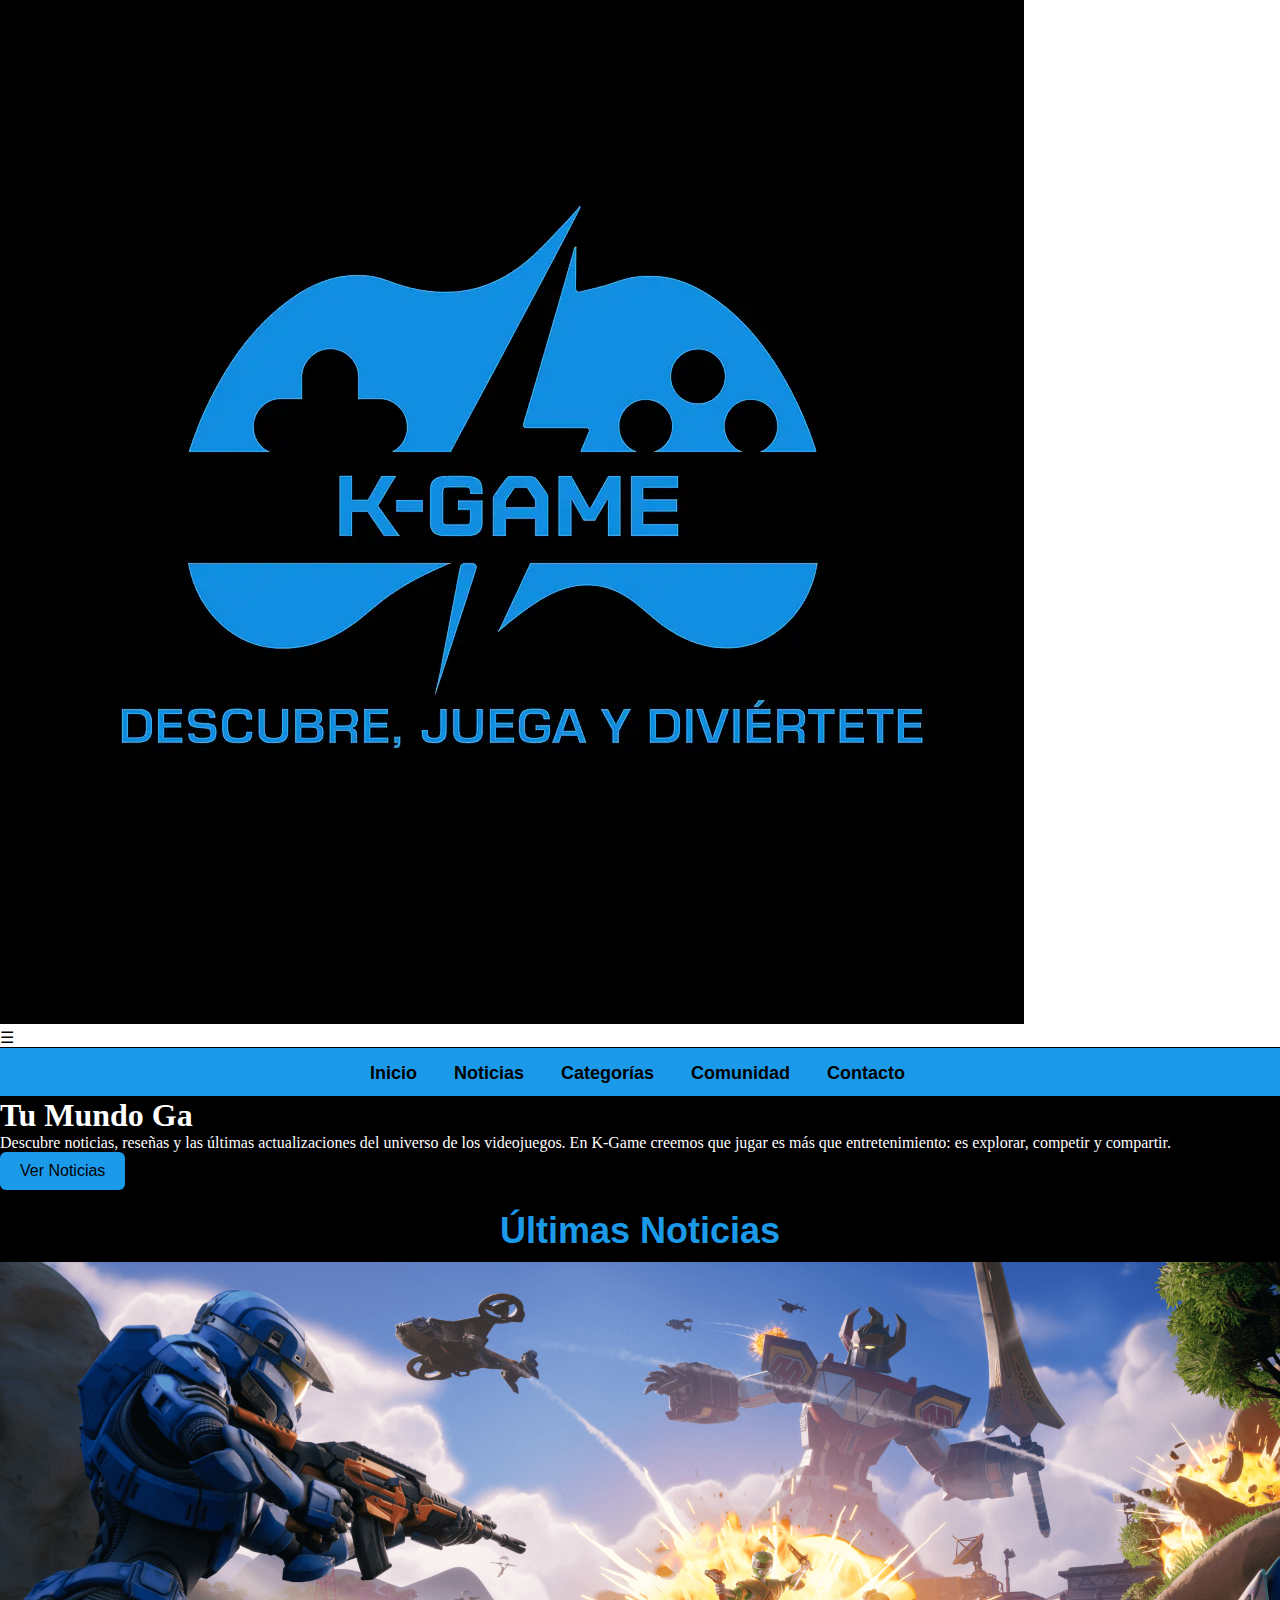
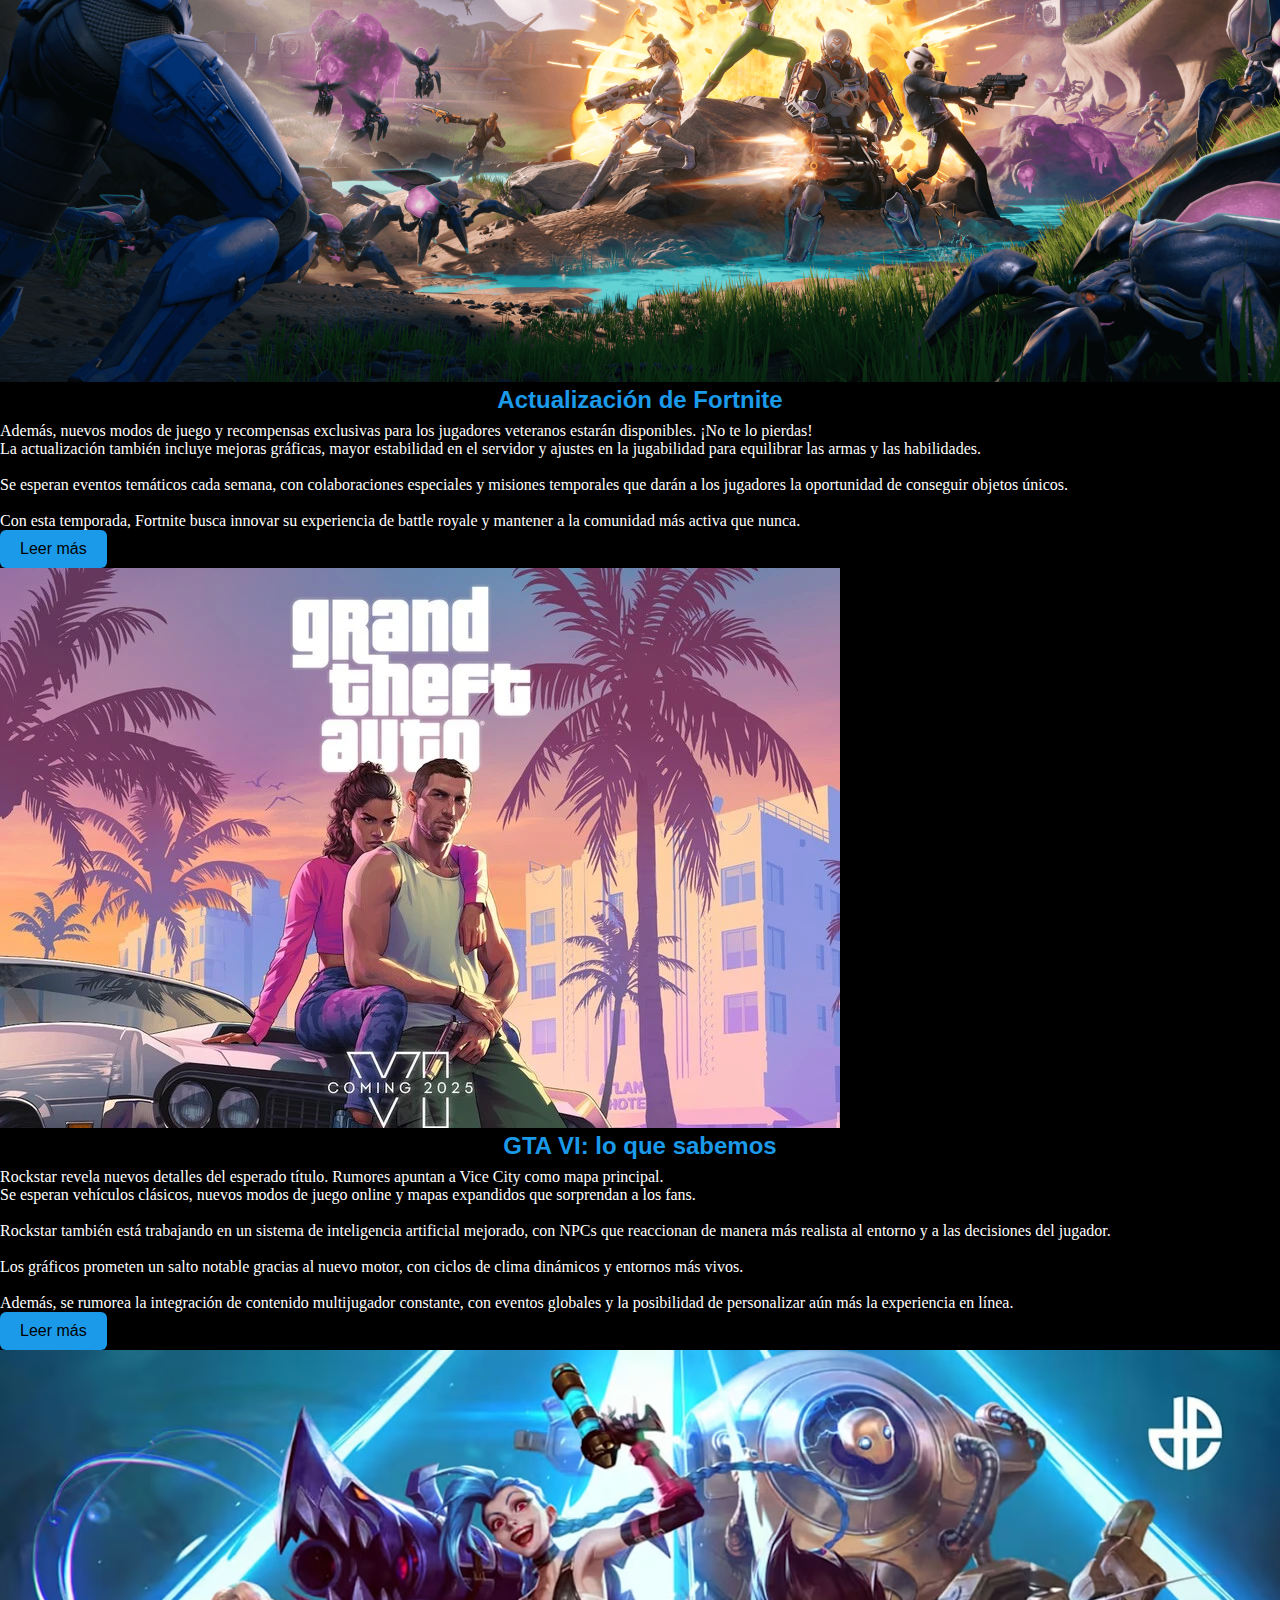
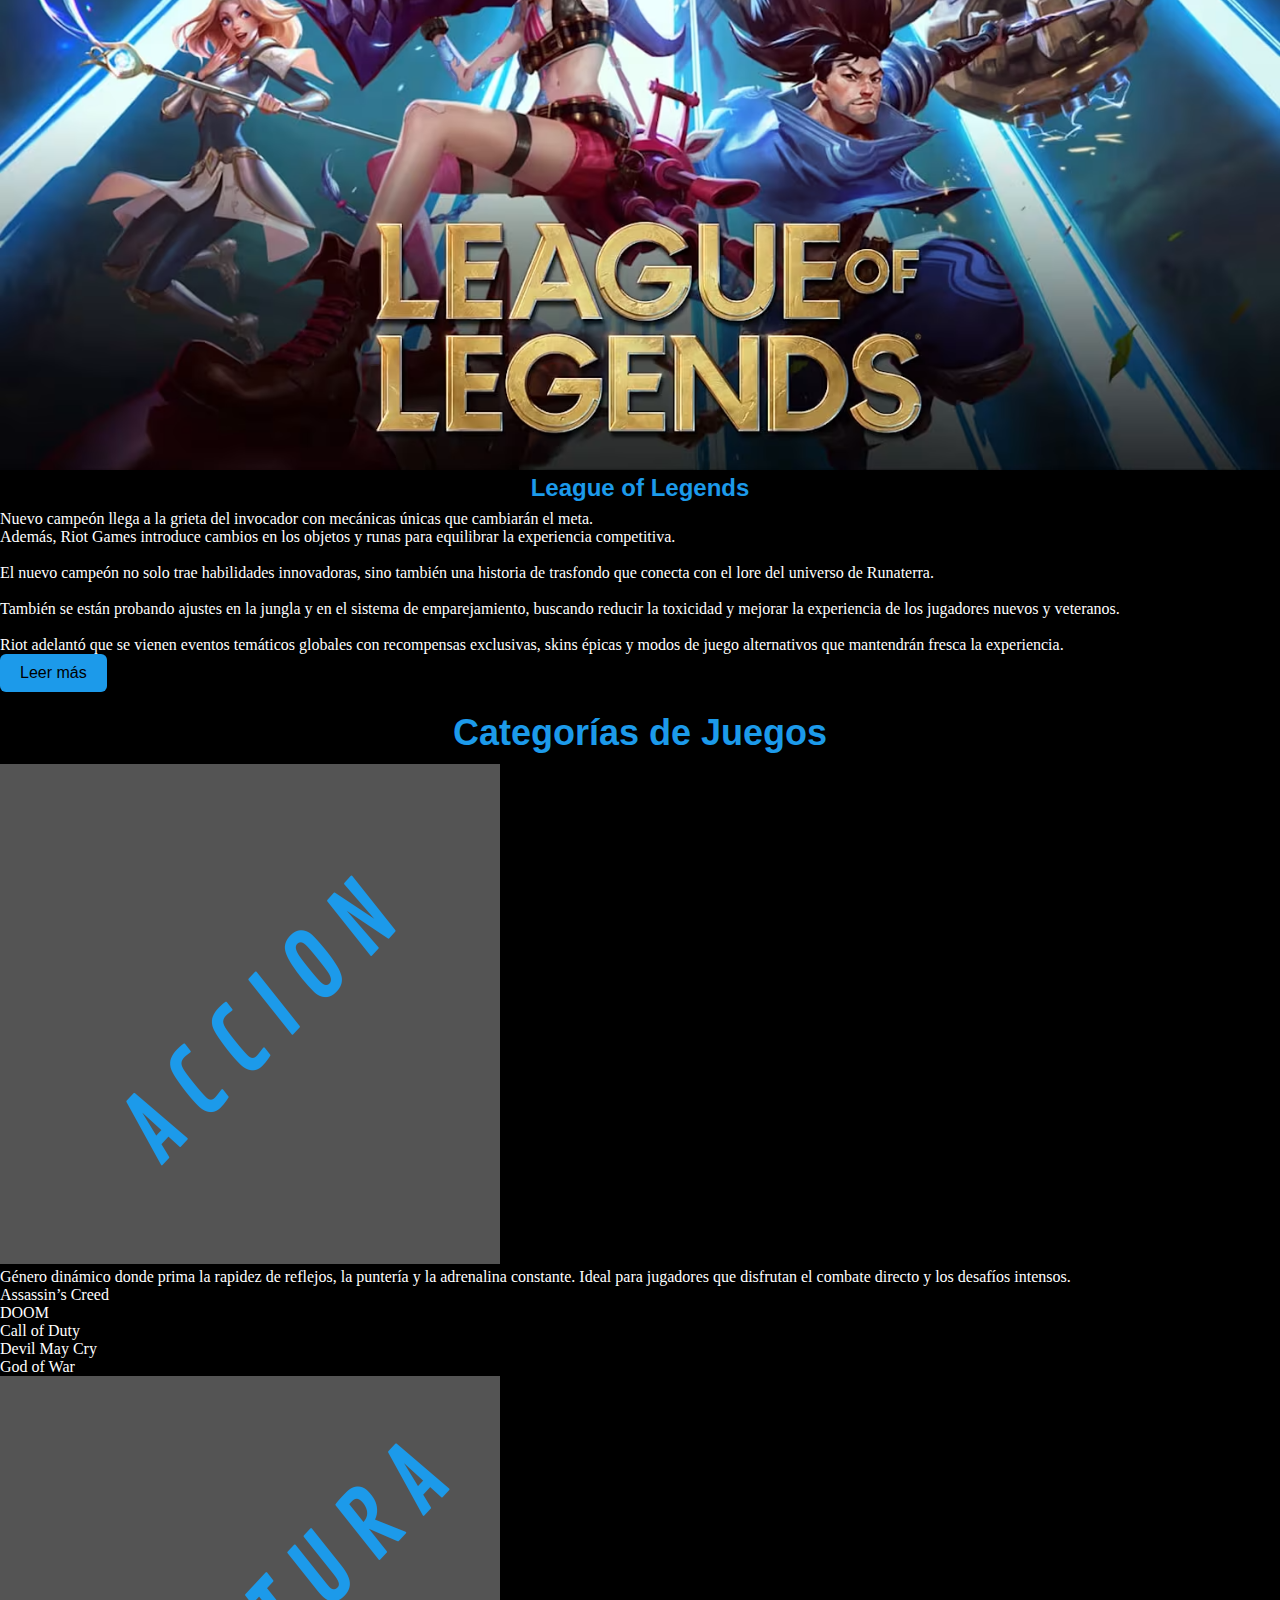
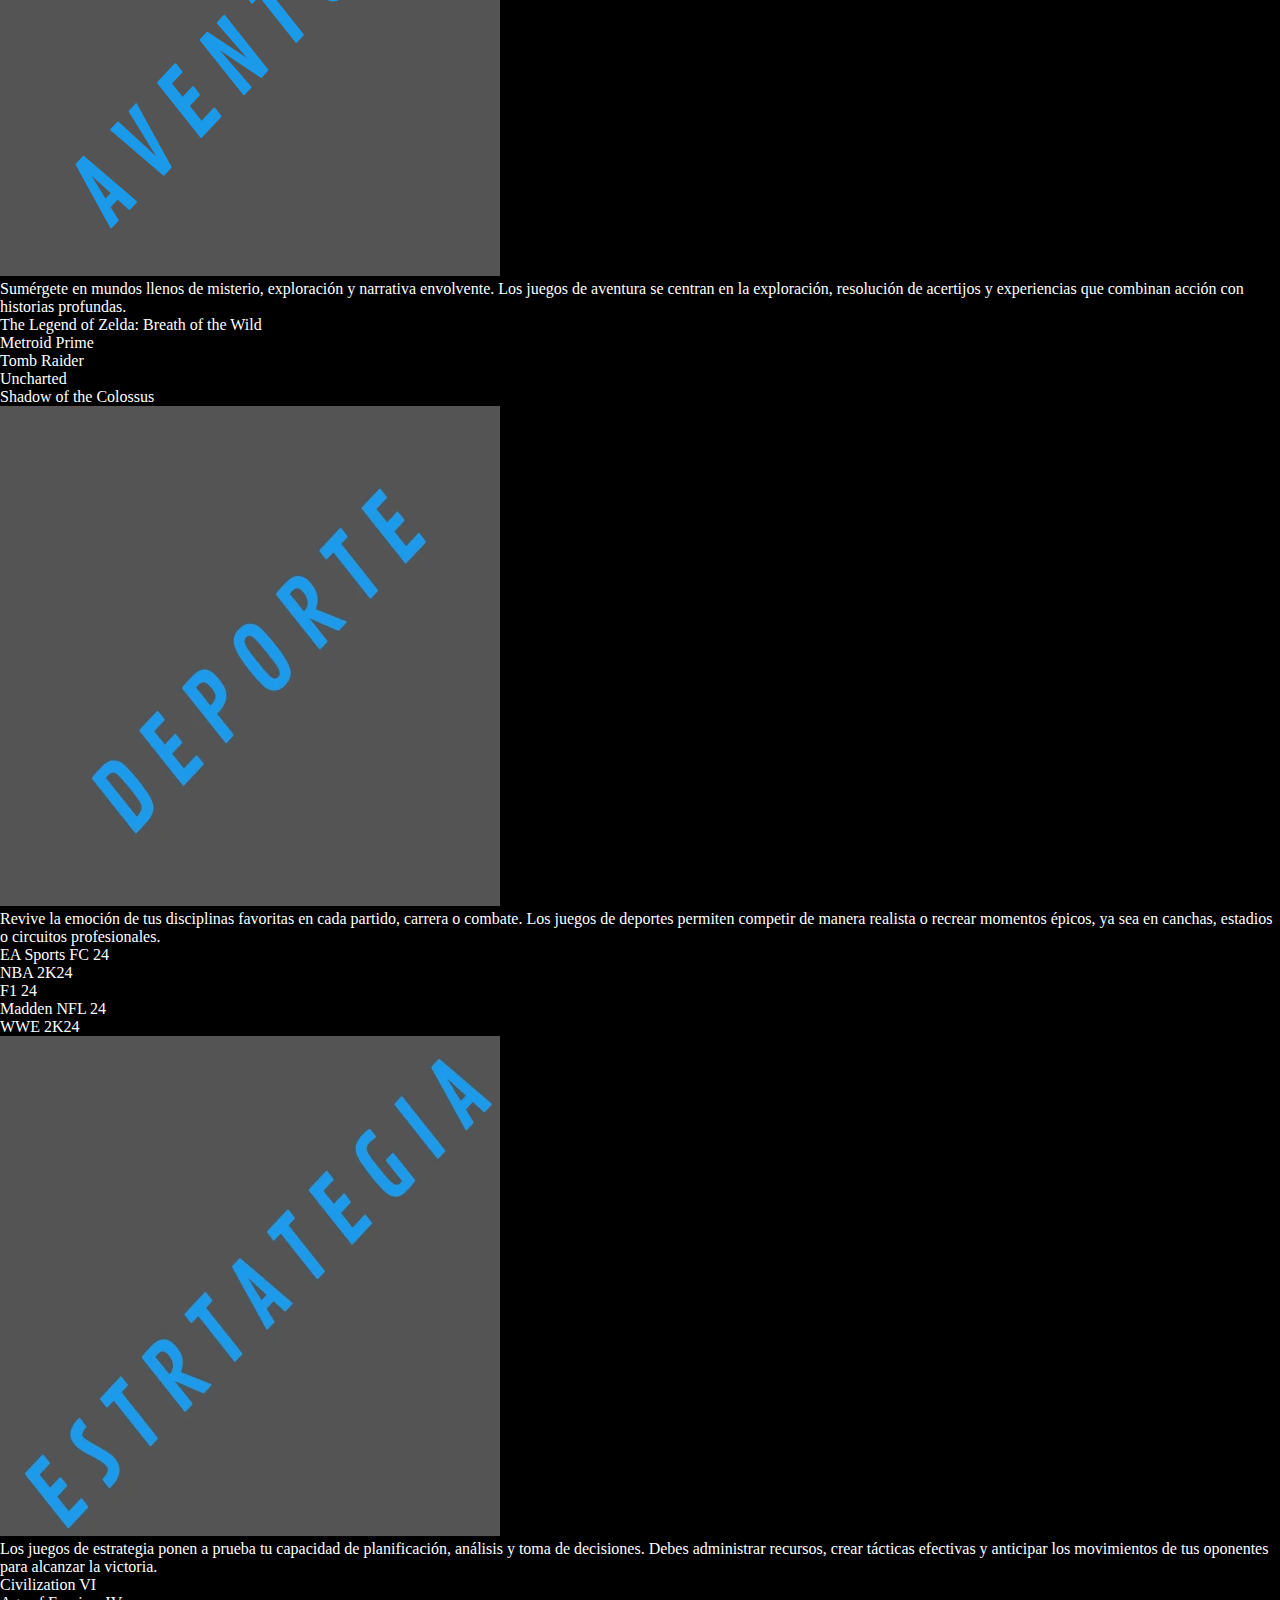
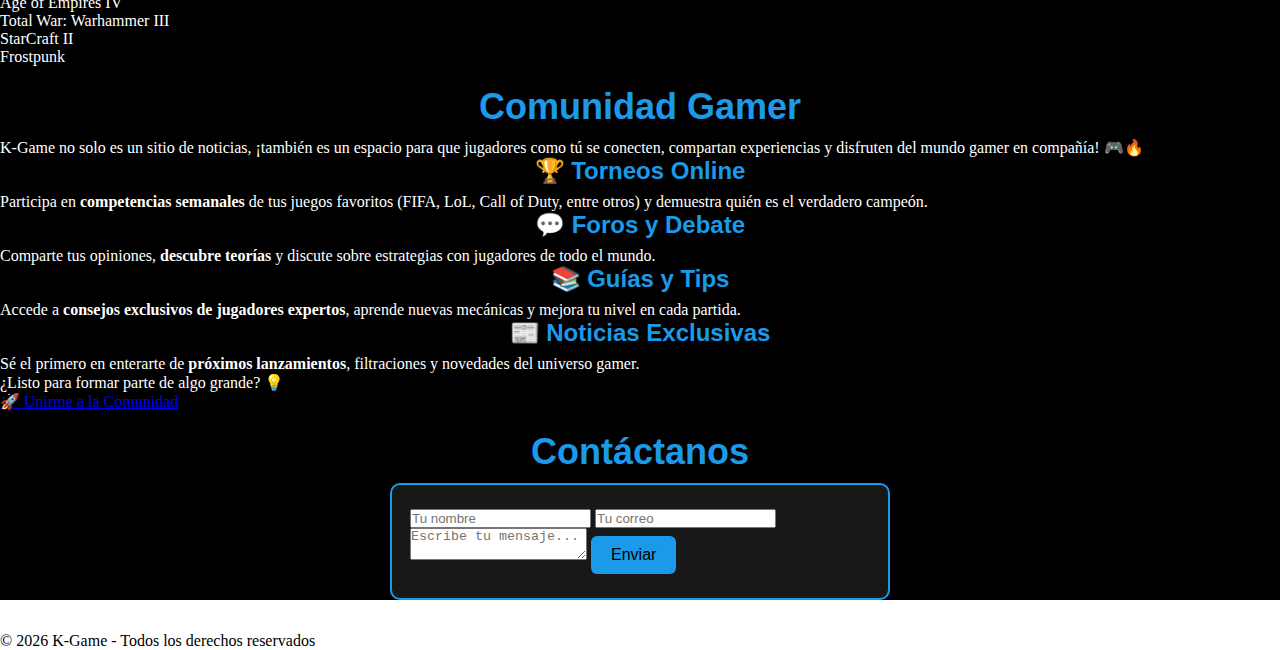
<file: index.html>
<!DOCTYPE html>
<html lang="es">

<head>
    <meta charset="UTF-8">
    <meta name="viewport" content="width=device-width, initial-scale=1.0">
    <title>K-Game | Noticias Gamer</title>
    <link rel="stylesheet" href="style.css">
</head>

<body>
    <header>
        <div class="logo">
            <img src="LOGO.webp" alt="LOGO">
        </div>
        <div id="menuHamburguesa">☰</div>
        <nav>
            <ul id="menuprincipal">
                <li><a href="#eslogan">Inicio</a></li>
                <li><a href="#noticias">Noticias</a></li>
                <li><a href="#categorias">Categorías</a></li>
                <li><a href="#comunidad">Comunidad</a></li>
                <li><a href="#contacto">Contacto</a></li>
            </ul>
        </nav>
    </header>
    <main>
        <section id="eslogan" class="eslogan">
            <h1>Tu Mundo Gamer al Día</h1>
            <p>Descubre noticias, reseñas y las últimas actualizaciones del universo de los videojuegos.
                En K-Game creemos que jugar es más que entretenimiento: es explorar, competir y compartir.</p>
            <button onclick="location.href='#noticias'">Ver Noticias</button>
        </section>

        <section id="noticias" class="section">
            <h2>Últimas Noticias</h2>
            <div class="noticias-contenedor">
                <div class="noticia-principal">
                    <img src="FORTNITE.webp" alt="Noticia #1">
                    <h3>Actualización de Fortnite</h3>
                    <p>Además, nuevos modos de juego y recompensas exclusivas para los jugadores veteranos estarán
                        disponibles. ¡No te lo pierdas!</p>
                    <p class="texto-extra">
                        La actualización también incluye mejoras gráficas, mayor estabilidad en el servidor y ajustes en
                        la jugabilidad para equilibrar las armas y las habilidades. <br><br>
                        Se esperan eventos temáticos cada semana, con colaboraciones especiales y misiones temporales
                        que darán a los jugadores la oportunidad de conseguir objetos únicos. <br><br>
                        Con esta temporada, Fortnite busca innovar su experiencia de battle royale y mantener a la
                        comunidad más activa que nunca.
                    </p>
                    <button class="leer-texto">Leer más</button>
                </div>
                <div class="card">
                    <img src="GTAVI.webp" alt="Noticia #2">
                    <h3>GTA VI: lo que sabemos</h3>
                    <p>Rockstar revela nuevos detalles del esperado título. Rumores apuntan a Vice City como mapa
                        principal.
                    </p>
                    <p class="texto-extra">
                        Se esperan vehículos clásicos, nuevos modos de juego online y mapas expandidos que sorprendan a
                        los fans. <br><br>
                        Rockstar también está trabajando en un sistema de inteligencia artificial mejorado, con NPCs que
                        reaccionan de manera más realista al entorno y a las decisiones del jugador. <br><br>
                        Los gráficos prometen un salto notable gracias al nuevo motor, con ciclos de clima dinámicos y
                        entornos más vivos. <br><br>
                        Además, se rumorea la integración de contenido multijugador constante, con eventos globales y la
                        posibilidad de personalizar aún más la experiencia en línea.
                    </p>
                    <button class="leer-texto">Leer más</button>
                </div>
                <div class="card">
                    <img src="LEAGUE-OF-LEGENDS.webp" alt="Noticia 3">
                    <h3>League of Legends</h3>
                    <p>Nuevo campeón llega a la grieta del invocador con mecánicas únicas que cambiarán el meta.</p>
                    <p class="texto-extra">
                        Además, Riot Games introduce cambios en los objetos y runas para equilibrar la experiencia
                        competitiva. <br><br>
                        El nuevo campeón no solo trae habilidades innovadoras, sino también una historia de trasfondo
                        que conecta con el lore del universo de Runaterra. <br><br>
                        También se están probando ajustes en la jungla y en el sistema de emparejamiento, buscando
                        reducir la toxicidad y mejorar la experiencia de los jugadores nuevos y veteranos. <br><br>
                        Riot adelantó que se vienen eventos temáticos globales con recompensas exclusivas, skins épicas
                        y modos de juego alternativos que mantendrán fresca la experiencia.
                    </p>
                    <button class="leer-texto">Leer más</button>
                </div>
            </div>
        </section>

        <section id="categorias" class="section">
            <h2>Categorías de Juegos</h2>
            <div class="categorias-contenedor">
                <div class="card categoria">
                    <img src="ACCION.webp" alt="Acción">
                    <p class="texto-categoria">
                        Género dinámico donde prima la rapidez de reflejos, la puntería y la adrenalina constante.
                        Ideal para jugadores que disfrutan el combate directo y los desafíos intensos.
                    </p>
                    <ul class="lista-juegos">
                        <li>Assassin’s Creed</li>
                        <li>DOOM</li>
                        <li>Call of Duty</li>
                        <li>Devil May Cry</li>
                        <li>God of War</li>
                    </ul>
                </div>

                <div class="card categoria">
                    <img src="AVENTURA.webp" alt="Aventura">
                    <p class="texto-categoria">
                        Sumérgete en mundos llenos de misterio, exploración y narrativa envolvente.
                        Los juegos de aventura se centran en la exploración, resolución de acertijos
                        y experiencias que combinan acción con historias profundas.
                    </p>
                    <ul class="lista-juegos">
                        <li>The Legend of Zelda: Breath of the Wild</li>
                        <li>Metroid Prime</li>
                        <li>Tomb Raider</li>
                        <li>Uncharted</li>
                        <li>Shadow of the Colossus</li>
                    </ul>
                </div>

                <div class="card categoria">
                    <img src="DEPORTE.webp" alt="Deportes">
                    <p class="texto-categoria">
                        Revive la emoción de tus disciplinas favoritas en cada partido, carrera o combate.
                        Los juegos de deportes permiten competir de manera realista o recrear momentos épicos,
                        ya sea en canchas, estadios o circuitos profesionales.
                    </p>
                    <ul class="lista-juegos">
                        <li>EA Sports FC 24</li>
                        <li>NBA 2K24</li>
                        <li>F1 24</li>
                        <li>Madden NFL 24</li>
                        <li>WWE 2K24</li>
                    </ul>
                </div>

                <div class="card categoria">
                    <img src="ESTRATEGIA.webp" alt="Estrategia">
                    <p class="texto-categoria">
                        Los juegos de estrategia ponen a prueba tu capacidad de planificación, análisis y toma de
                        decisiones.
                        Debes administrar recursos, crear tácticas efectivas y anticipar los movimientos de tus
                        oponentes
                        para alcanzar la victoria.
                    </p>
                    <ul class="lista-juegos">
                        <li>Civilization VI</li>
                        <li>Age of Empires IV</li>
                        <li>Total War: Warhammer III</li>
                        <li>StarCraft II</li>
                        <li>Frostpunk</li>
                    </ul>
                </div>

            </div>
        </section>

        <section id="comunidad" class="section">
            <h2>Comunidad Gamer</h2>
            <p>
                K-Game no solo es un sitio de noticias, ¡también es un espacio para que jugadores como tú se conecten,
                compartan experiencias y disfruten del mundo gamer en compañía! 🎮🔥
            </p>

            <div class="comunidad-contenedor">
                <div class="comunidad-card">
                    <h3>🏆 Torneos Online</h3>
                    <p>
                        Participa en <b>competencias semanales</b> de tus juegos favoritos (FIFA, LoL, Call of Duty,
                        entre otros)
                        y demuestra quién es el verdadero campeón.
                    </p>
                </div>
                <div class="comunidad-card">
                    <h3>💬 Foros y Debate</h3>
                    <p>
                        Comparte tus opiniones, <b>descubre teorías</b> y discute sobre estrategias con jugadores de
                        todo el mundo.
                    </p>
                </div>
                <div class="comunidad-card">
                    <h3>📚 Guías y Tips</h3>
                    <p>
                        Accede a <b>consejos exclusivos de jugadores expertos</b>, aprende nuevas mecánicas y mejora tu
                        nivel
                        en cada partida.
                    </p>
                </div>
                <div class="comunidad-card">
                    <h3>📰 Noticias Exclusivas</h3>
                    <p>
                        Sé el primero en enterarte de <b>próximos lanzamientos</b>, filtraciones y novedades del
                        universo gamer. 
                    </p>
                </div>
            </div>

            <div class="comunidad-cta">
                <p>¿Listo para formar parte de algo grande? 💡</p>
                <a href="https://discord.gg/8pse9aYt" target="_blank" class="boton-comunidad">
                    🚀 Unirme a la Comunidad
                </a>
            </div>
        </section>

        <section id="contacto" class="section">
            <h2>Contáctanos</h2>
            <form class="formulario">
                <input type="text" placeholder="Tu nombre" required>
                <input type="email" placeholder="Tu correo" required>
                <textarea placeholder="Escribe tu mensaje..." required></textarea>
                <button type="submit">Enviar</button>
            </form>
        </section>
    </main>
    <footer>
        <div class="pieDePagina-abajo">
            <p>&copy; <span id="year"></span> K-Game - Todos los derechos reservados</p>
        </div>
    </footer>
    <script src="script.js"></script>
</body>

</html>
</file>
<file: style.css>
* {
    margin: 0;
    padding: 0;
    box-sizing: border-box;
}

html,
body {
    overflow-x: hidden;
}

img,
#logo,
#avatar {
    max-width: 100%;
    height: auto;
}

#cabeceralogo {
    display: flex;
    justify-content: center;
    width: 100%;
    height: 150px;
    padding: 0;
    background-color: black;
}

#cabeceralogo>div {
    flex: 1;
    max-width: 960px;
    padding-top: 45px;
}

#cabeceralogo h1 {
    font: bold 54px Arial, Sans-serif;
    color: #1C9AEA;
    text-align: center;
}

#menuprincipal {
    display: flex;
    justify-content: center;
    width: 100%;
    height: 50px;
    padding: 0;
    background-color: #1C9AEA;
    border-top: 1px solid black;
    border-bottom: 1px solid black;
}

#menuprincipal>div {
    flex: 1;
    max-width: 960px;
    text-align: center;
}

#menuprincipal li {
    display: inline-block;
    margin-right: 5px;
    height: 50px;
}

#menuprincipal a {
    display: flex;
    align-items: center;
    justify-content: center;
    height: 100%;
    padding: 0 16px;
    font: bold 18px Arial, Sans-serif;
    color: black;
    text-decoration: none;
}

#menuprincipal a:hover {
    background-color: black;
    color: #1C9AEA;
    border-radius: 4px;
}

#menuicono {
    display: none;
    width: 95%;
    height: 38px;
    padding: 12px 2% 0 3%;
    background-color: #1C9AEA;
    border-top: 1px solid #000;
    border-bottom: 1px solid #000;
    align-items: center;
    justify-content: center;
}

#menuicono img {
    height: 32px;
    width: auto;
    display: block;
    margin: 0 auto;
}

main {
    background-color: black;
    color: white;
}

h2 {
    font: bold 36px Arial, Sans-serif;
    color: #1C9AEA;
    text-align: center;
    padding: 20px 0px 10px 0px;
}

.articulos {
    font-family: Arial, Helvetica, sans-serif;
}

.articulos {
    display: grid;
    grid-template-areas:
        "arriba arriba arriba"
        "izquierda logo derecha"
        "abajo abajo abajo";
    grid-template-columns: 1fr auto 1fr;
    grid-template-rows: auto auto auto;
    gap: 20px;
    text-align: center;
    align-items: center;
    max-width: 100vw;
    margin: 0 auto;
}

.arriba {
    grid-area: arriba;
}

.izquierda {
    grid-area: izquierda;
    text-align: left;
}

.logo {
    grid-area: logo;
}

.derecha {
    grid-area: derecha;
    text-align: left;
}

.abajo {
    grid-area: abajo;
}

.logo img#logo {
    width: 320px;
    height: 320px;
    margin: 0 auto;
    border-radius: 24px;
    border: solid 4px #1C9AEA;
    background: #111;
    display: block;
}

.izquierda,
.derecha {
    display: flex;
    flex-direction: column;
    gap: 24px;
    max-width: 350px;
    background: rgba(28, 154, 234, 0.04);
    border-radius: 12px;
    padding: 18px 16px;
}

.izquierda article,
.derecha article {
    background: rgba(0, 0, 0, 0.15);
    border-radius: 8px;
    padding: 12px 14px;
    box-shadow: 0 1px 4px rgba(0, 0, 0, 0.08);
}

.izquierda h3,
.derecha h3 {
    color: #1C9AEA;
    font-size: 1.15em;
    margin-bottom: 8px;
    margin-top: 0;
}

.izquierda ul,
.derecha ul {
    margin-left: 20px;
    margin-bottom: 0;
}

.izquierda li,
.derecha li {
    margin-bottom: 6px;
    color: #fff;
}

.arriba,
.abajo {
    background: rgba(28, 154, 234, 0.07);
    border-radius: 12px;
    padding: 18px 24px;
    box-shadow: 0 1px 4px rgba(0, 0, 0, 0.08);
    max-width: 700px;
    margin: 0 auto;
}

.abajo h3 {
    color: #1C9AEA;
    text-align: center;
    margin-bottom: 10px;
}

.abajo ul {
    margin-left: 20px;
    color: #fff;
}

.abajo li {
    margin-bottom: 8px;
    color: #fff;
}

#logo {
    display: block;
    margin: 20px auto;
    width: 400px;
    height: 400px;
    border: solid 3px;
}

#avatar {
    display: block;
    margin: 20px auto;
    width: 200px;
    height: 200px;
    border: solid #1C9AEA 3px;
    border-radius: 50%;
}

.sobreMi {
    display: flex;
    align-items: center;
    gap: 40px;
    background: rgba(28, 154, 234, 0.07);
    border-radius: 18px;
    padding: 40px 56px;
    margin: 40px auto 48px auto;
    max-width: 900px;
    box-shadow: 0 2px 12px rgba(0, 0, 0, 0.10);
}

.sobreMi img {
    width: 130px;
    height: 130px;
    border-radius: 50%;
    object-fit: cover;
    flex-shrink: 0;
    border: 3px solid #1C9AEA;
    background: #111;
}

.sobreMi p {
    flex: 1;
    font: 19px Arial, Sans-serif;
    text-align: justify;
    margin: 0 0 0 32px;
    line-height: 1.8;
    color: #fff;
}

.imagenesJuegos {
    display: flex;
    justify-content: center;
    gap: 64px;
    margin-bottom: 24px;
    flex-wrap: wrap;
}

.imagenesJuegos img {
    width: 200px;
    height: 200px;
    border: solid #1C9AEA 3px;
}

.categoriaJuego {
    display: flex;
    flex-direction: column;
    align-items: center;
    width: 220px;
}

.imagenJuego {
    width: 200px;
    height: 200px;
    margin-bottom: 8px;
}

.imagenJuego:hover {
    transform: scale(1.08);
}

.listaJuegos {
    display: none;
    margin-top: 12px;
    border-radius: 8px;
    padding: 10px;
    box-shadow: 0 1px 4px rgba(0, 0, 0, 0.08);
    width: 100%;
    font-family: Arial, Helvetica, sans-serif;
}

.categoriaJuego.active .listaJuegos {
    display: block;
}

h3 {
    font: bold 24px Arial, Sans-serif;
    color: #1C9AEA;
    text-align: center;
    margin-bottom: 8px;
}

h3+ul {
    font-family: 'Franklin Gothic Medium', 'Arial Narrow', Arial, sans-serif;
    color: white;
}

.campo {
    margin-bottom: 18px;
    display: flex;
    flex-direction: column;
    gap: 6px;
}

.campo label {
    font-weight: bold;
    color: #1C9AEA;
}

.campo input,
.campo select,
.campo textarea {
    padding: 8px;
    border-radius: 6px;
    border: 1px solid #ccc;
    font-size: 16px;
    background: #222;
    color: #fff;
}

.campo input:focus,
.campo select:focus,
.campo textarea:focus {
    outline: 2px solid #1C9AEA;
    border-color: #1C9AEA;
}

.opciones {
    display: flex;
    flex-direction: column;
    gap: 4px;
    margin-top: 4px;
}

.botones {
    display: flex;
    gap: 16px;
    justify-content: flex-end;
    margin-top: 10px;
}

button {
    background-color: #1C9AEA;
    color: black;
    font-family: 'Franklin Gothic Medium', 'Arial Narrow', Arial, sans-serif;
    border: none;
    padding: 10px 20px;
    border-radius: 6px;
    font-size: 16px;
}

button:hover {
    background-color: black;
    color: #1C9AEA;
}

.titulo {
    font: bold 28px Arial, Sans-serif;
    color: #1C9AEA;
    text-align: center;
    margin-bottom: 18px;
    margin-top: 0;
}

form {
    background: #181818;
    border: 2px solid #1C9AEA;
    border-radius: 10px;
    max-width: 500px;
    margin: 0 auto 32px auto;
    padding: 24px 18px;
}

#pielogo {
    display: flex;
    justify-content: center;
    width: 100%;
    padding: 2%;
    background-color: #000;
}

#pielogo>.seccionpie {
    display: flex;
    flex: 1;
    max-width: 960px;
    margin: 0 auto;
    background-color: #1C9AEA;
    border-radius: 10px;
    align-items: center;
    justify-content: center;
    padding: 3%;
}

.seccionpie p {
    margin: 0;
    font: bold 16px Arial, sans-serif;
    color: #000;
}

@media (max-width: 1120px) {
    .articulos {
        max-width: 98vw;
        gap: 12px;
    }

    .izquierda,
    .derecha {
        max-width: 98vw;
        padding: 12px 4vw;
    }

    .logo img#logo {
        width: 220px;
        height: 220px;
    }

    .sobreMi {
        max-width: 98vw;
        padding: 32px 4vw;
    }

    #pielogo>.seccionpie {
        max-width: 98vw;
        padding: 2vw 2vw;
    }
}

@media (max-width: 720px) {
    .articulos {
        display: block;
        max-width: 100vw;
        padding: 0 2vw;
    }

    .izquierda,
    .derecha {
        max-width: 100vw;
        margin: 0 auto 18px auto;
        padding: 10px 2vw;
    }

    .logo img#logo {
        width: 140px;
        height: 140px;
    }

    .sobreMi {
        flex-direction: column;
        align-items: flex-start;
        padding: 18px 2vw;
        gap: 18px;
        max-width: 100vw;
    }

    #pielogo>.seccionpie {
        flex-direction: column;
        align-items: center;
        max-width: 100vw;
        padding: 2vw 2vw;
    }
}

@media (max-width: 480px) {
    #cabeceralogo>div {
        text-align: center;
    }

    #cabeceralogo h1 {
        font: bold 32px Arial, Sans-serif;
    }

    #menuprincipal {
        display: none;
        width: 100%;
        height: 100%;
        padding: 0;
    }

    #menuprincipal li {
        display: block;
        margin-right: 0;
        text-align: center;
    }

    .logo img#logo {
        width: 90px;
        height: 90px;
    }

    .sobreMi {
        padding: 10px 2vw;
        gap: 10px;
    }

    #pielogo>.seccionpie {
        display: block;
        width: 94vw;
        text-align: center;
        padding: 2vw 2vw;
    }

    .seccionpie p {
        font-size: 13px;
    }

    #menuicono {
        display: flex;
    }

    #menuprincipal {
        display: none;
    }
}
</file>
